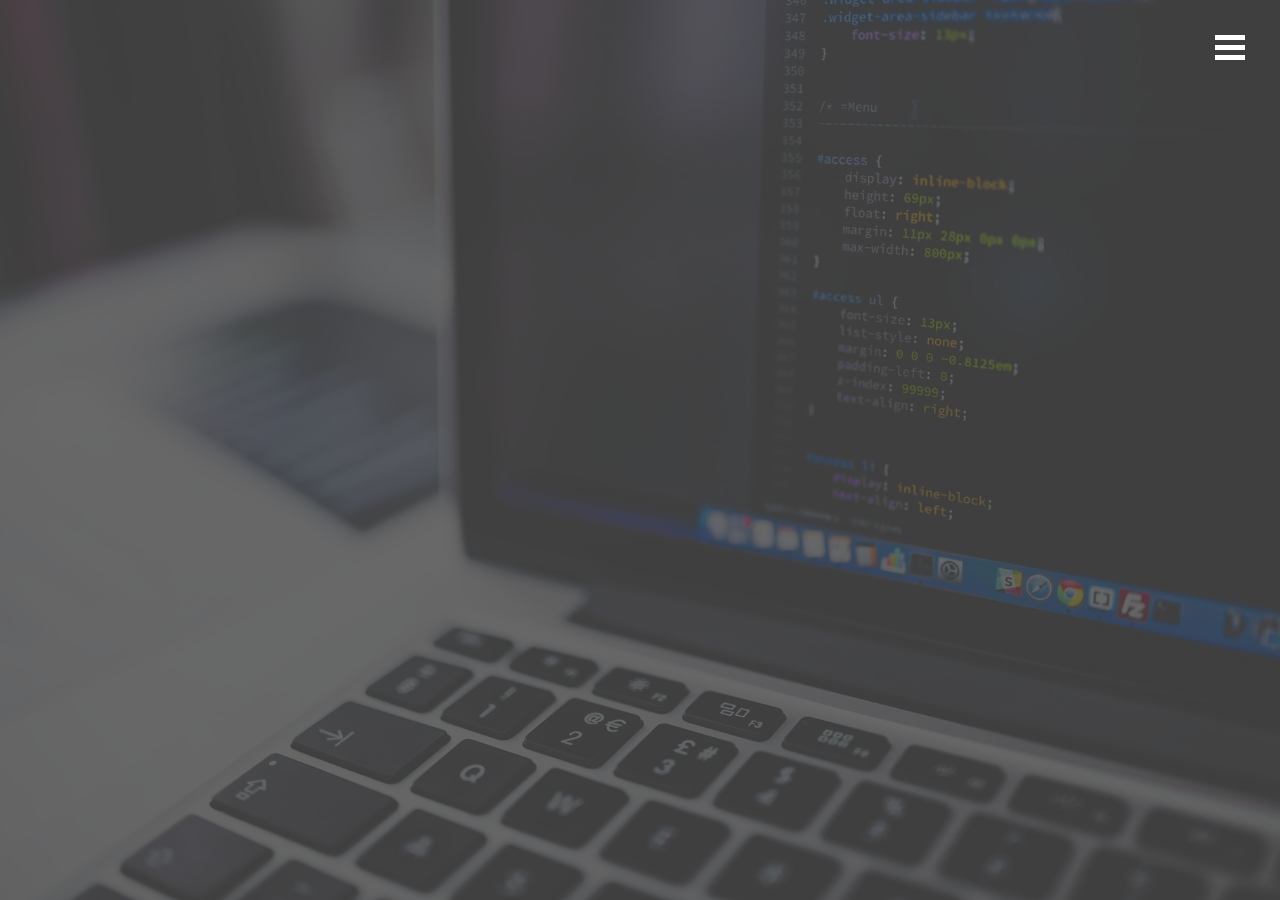
<file: index.html>
<!DOCTYPE html>
<html lang="en">
<head>
  <meta charset="UTF-8">
  <meta name="viewport" content="width=device-width, initial-scale=1.0">
  <meta http-equiv="X-UA-Compatible" content="ie=edge">
  
  <link rel="stylesheet" href="https://use.fontawesome.com/releases/v5.2.0/css/all.css" integrity="sha384-hWVjflwFxL6sNzntih27bfxkr27PmbbK/iSvJ+a4+0owXq79v+lsFkW54bOGbiDQ" crossorigin="anonymous">
  <link rel="stylesheet" href="css/main.css">
  <script src="js/main.js"></script>
  <title>My Portfolio</title>
</head>
<body id="bg-img">
  <header>
    <div class="menu-btn">
      <div class="btn-line"></div>
      <div class="btn-line"></div>
      <div class="btn-line"></div>
    </div>

    <nav class="menu">
      <div class="menu-branding">
        <!-- <div class="portrait"></div> -->
        <img src="img/portriat_me.jpg" alt="Nathan Downer">
      </div>
      <ul class="menu-nav">
        <li class="nav-item"><a href="#" class="nav-link current">Home</a></li>
        <li class="nav-item"><a href="about.html" class="nav-link">About Me</a></li>
        <li class="nav-item"><a href="work.html" class="nav-link">My Work</a></li>
        <li class="nav-item"><a href="contact.html" class="nav-link">How To Reach Me</a></li>
      </ul>
    </nav>
  </header>

  <main id="home">
    <h1 class="lg-heading">
      Nathan <span class="text-secondary">Downer</span>
    </h1>
    <h2 class="sm-heading">
      Junior Web Developer, Programmer, Designer & Entrepreneur
    </h2>

    <div class="icons">
      <a href="https://twitter.com/Nathan_Downer" target="_blank" title="Twitter">
        <i class="fab fa-twitter fa-2x"></i>
      </a>
      <a href="https://www.facebook.com/nathan.downer" target="_blank" title="Facebook">
        <i class="fab fa-facebook fa-2x"></i>
      </a>
      <a href="https://www.linkedin.com/in/nathan-downer-67a906141/" target="_blank" title="Linked In">
        <i class="fab fa-linkedin fa-2x"></i>
      </a>
      <a href="https://github.com/NathanDowner" target="_blank" title="Github">
        <i class="fab fa-github fa-2x"></i>
      </a>
      <a href="https://codepen.io/NathanDowner" target="_blank" title="Codepen">
        <i class="fab fa-codepen fa-2x"></i>
      </a>
    </div>

  </main>
</body>
</html>
</file>
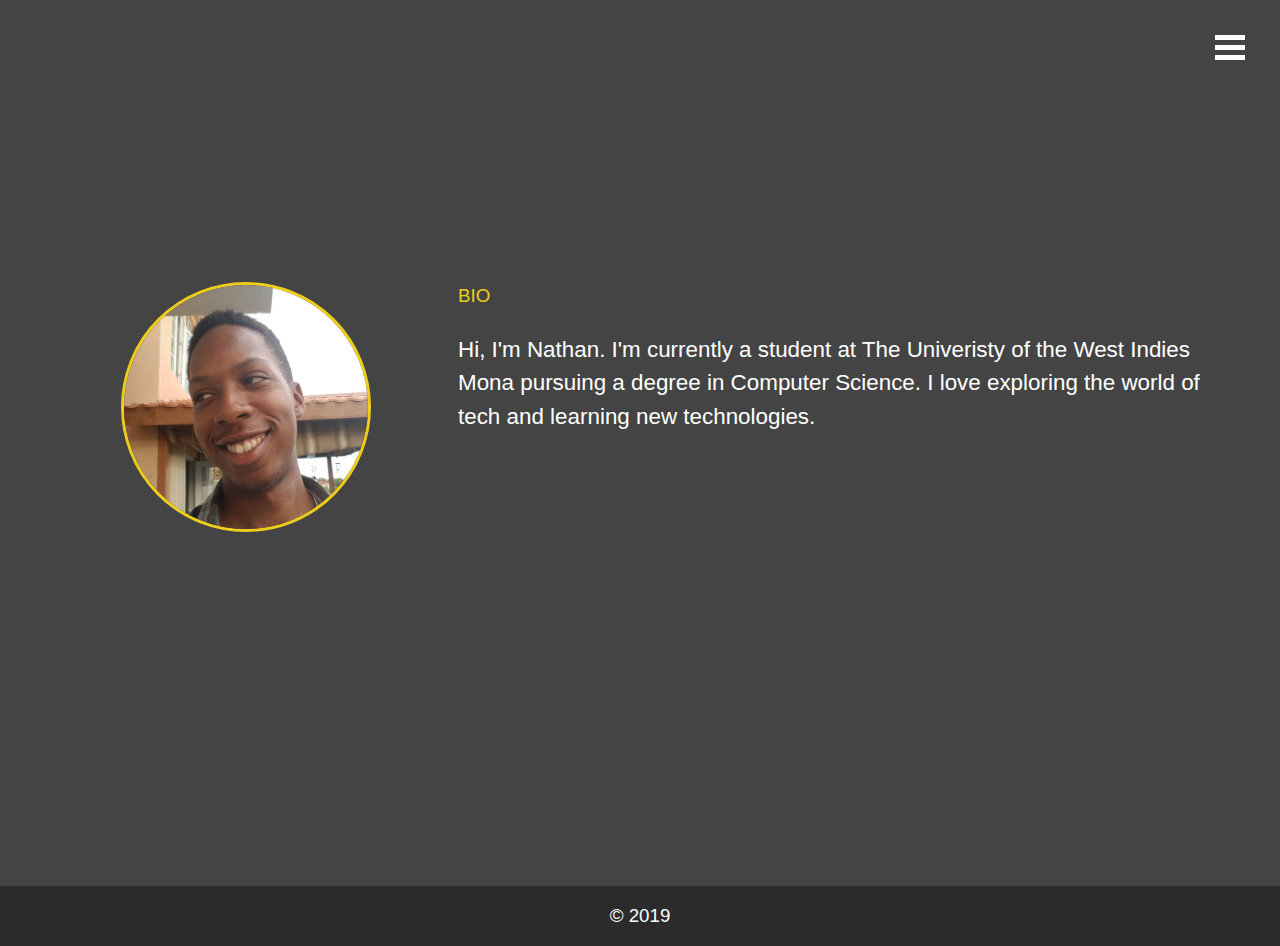
<file: about.html>
<!DOCTYPE html>
<html>
	<head>
		<link rel="stylesheet" href="https://cdnjs.cloudflare.com/ajax/libs/animate.css/3.7.0/animate.min.css">
		<link rel="stylesheet" href="https://use.fontawesome.com/releases/v5.2.0/css/all.css" integrity="sha384-hWVjflwFxL6sNzntih27bfxkr27PmbbK/iSvJ+a4+0owXq79v+lsFkW54bOGbiDQ" crossorigin="anonymous">
		<link rel="stylesheet" href="css/main.css" type="text/css">
		<script type="text/javascript" src="js/main.js"></script>
		<div class="status" data-status="true"></div>
		<title>About Me</title>
	</head>
	<body>
		<header>
			<div class="menu-btn">
				<div class="btn-line"></div>
				<div class="btn-line"></div>
				<div class="btn-line"></div>
			</div>

			<nav class="menu">
				<div class="menu-branding">
					<!-- <div class="portrait"></div> -->
					<img src="img/portriat_me.jpg" alt="Nathan Downer">
				</div>

				<ul class="menu-nav">
					<li class="nav-item"><a href="index.html" class="nav-link">Home</a></li>
					<li class="nav-item"><a href="about.html" class="nav-link current">About Me</a></li>
					<li class="nav-item"><a href="work.html" class="nav-link">My Work</a></li>
					<li class="nav-item"><a href="contact.html" class="nav-link">How To Reach Me</a></li>
				</ul>
			</nav>
		</header>

		<main id="about">
			<h1 class="lg-heading animated slideInLeft">About <span class="text-secondary">Me</span></h1>
			<h2 class="sm-heading">But just a snapshot</h2>

			<div class="about-content">
				<img class="bio-img"src="img/portriat_me.jpg" alt="Nathan Downer">
				<div class="bio">
					<h3 class="text-secondary">BIO</h3>
					<p>Hi, I'm Nathan. I'm currently a student at The Univeristy of the West Indies Mona pursuing a degree in Computer Science. I love exploring the world of tech and learning new technologies.</p>
				</div>

				<div class="job job-1">
					<h3>UX / UI Intern</h3>
					<div class="job-info">
						<h4>Mona Information Techology Systems</h4>
						<h5><em>Oct. 2018-Present</em></h5>
					</div>
					<p>I design websites and mobile apps as well as build out components for their design system.</p>
				</div>

				<div class="job job-2">
					<h3>Web and App Developer</h3>
					<div class="job-info">
						<h4>Freelance</h4>
						<h5><em>2018-Present</em></h5>
					</div>
					<p>I use technologies of the web including Html, CSS and Javascript, as well as frameworks like VueJs Angular and Ionic to create not only websites, but also mobile apps and PWAs.</p>
				</div>

				<div class="job job-3">
					<h3>Lab Tech</h3>
					<div class="job-info">
						<h4>University of the West Indies</h4>
						<h5><em>Sept. 2018- Present</em></h5>
					</div>
					<p>As a lab tech, I assist in reiforcing concepts that students have learned in class, mark Java and Python labs as well as provide technical assistance to students.</p>
				</div>

				
				
			</div>
		</main>
		<footer class="main-footer">
			<h3>&copy; 2019</h3>
		</footer>
	</body>
</html>
</file>
<file: css/main.css>
@-webkit-keyframes slide-subTitle {}@keyframes slide-subTitle {}@-webkit-keyframes slide-title {
  from {
    -webkit-transform: translateX(-100%);
            transform: translateX(-100%);
  }
  to {
    -webkit-transform: translateX(0);
            transform: translateX(0);
  }
}@keyframes slide-title {
  from {
    -webkit-transform: translateX(-100%);
            transform: translateX(-100%);
  }
  to {
    -webkit-transform: translateX(0);
            transform: translateX(0);
  }
}

.menu-btn {
  position: absolute;
  top: 35px;
  right: 35px;
  z-index: 3;
  cursor: pointer;
  -webkit-transition: all 0.5s ease-out;
  transition: all 0.5s ease-out;
}

.menu-btn .btn-line {
  width: 30px;
  height: 5px;
  background: #fff;
  margin-bottom: 5px;
  -webkit-transition: all 0.5s ease-out;
  transition: all 0.5s ease-out;
}

.menu-btn.close {
  -webkit-transform: rotate(180deg);
          transform: rotate(180deg);
}

.menu-btn.close .btn-line:first-child {
  -webkit-transform: rotate(45deg) translate(7px, 7px);
          transform: rotate(45deg) translate(7px, 7px);
}

.menu-btn.close .btn-line:nth-child(2) {
  opacity: 0;
}

.menu-btn.close .btn-line:nth-child(3) {
  -webkit-transform: rotate(-45deg) translate(7px, -6px);
          transform: rotate(-45deg) translate(7px, -6px);
}

.menu {
  position: fixed;
  width: 100%;
  top: 0;
  opacity: 0.9;
  visibility: hidden;
}

.menu.show {
  visibility: visible;
}

.menu-branding, .menu-nav {
  display: -webkit-box;
  display: -ms-flexbox;
  display: flex;
  -webkit-box-orient: vertical;
  -webkit-box-direction: normal;
      -ms-flex-flow: column wrap;
          flex-flow: column wrap;
  -webkit-box-align: center;
      -ms-flex-align: center;
          align-items: center;
  -webkit-box-pack: center;
      -ms-flex-pack: center;
          justify-content: center;
  float: left;
  width: 50%;
  height: 100vh;
  overflow: hidden;
}

.menu-nav {
  margin: 0;
  padding: 0;
  background: #373737;
  list-style: none;
  -webkit-transform: translate3d(0, -100%, 0);
          transform: translate3d(0, -100%, 0);
  -webkit-transition: all 0.5s ease-out;
  transition: all 0.5s ease-out;
}

.menu-nav.show {
  -webkit-transform: translate3d(0, 0, 0);
          transform: translate3d(0, 0, 0);
  -webkit-transition: all 0.5s ease-out;
  transition: all 0.5s ease-out;
}

.menu-branding {
  background: #444;
  -webkit-transform: translate3d(0, 100%, 0);
          transform: translate3d(0, 100%, 0);
  -webkit-transition: all 0.5s ease-out;
  transition: all 0.5s ease-out;
}

.menu-branding.show {
  -webkit-transform: translate3d(0, 0, 0);
          transform: translate3d(0, 0, 0);
  -webkit-transition: all 0.5s ease-out;
  transition: all 0.5s ease-out;
}

.menu-branding img {
  width: 250px;
  height: 250px;
  border-radius: 50%;
  opacity: 1;
  border: 3px solid #eece1a;
}

.menu .nav-item {
  -webkit-transform: translate3d(600px, 0, 0);
          transform: translate3d(600px, 0, 0);
  -webkit-transition: all 0.5s ease-out;
  transition: all 0.5s ease-out;
}

.menu .nav-item.show {
  -webkit-transform: translate3d(0, 0, 0);
          transform: translate3d(0, 0, 0);
}

.menu .nav-link {
  text-transform: uppercase;
  font-size: 30px;
  padding: 20px 0;
  font-weight: 300;
  display: inline-block;
  position: relative;
  color: #fff;
  -webkit-transition: all 0.5s ease-out;
  transition: all 0.5s ease-out;
}

.menu .nav-link:hover, .menu .nav-link.current {
  color: #eece1a;
}

.nav-item:nth-child(1) {
  -webkit-transition-delay: 0.1s;
          transition-delay: 0.1s;
}

.nav-item:nth-child(2) {
  -webkit-transition-delay: 0.2s;
          transition-delay: 0.2s;
}

.nav-item:nth-child(3) {
  -webkit-transition-delay: 0.3s;
          transition-delay: 0.3s;
}

.nav-item:nth-child(4) {
  -webkit-transition-delay: 0.4s;
          transition-delay: 0.4s;
}

* {
  -webkit-box-sizing: border-box;
          box-sizing: border-box;
}

body {
  background: #444;
  color: #fff;
  height: 100%;
  margin: 0;
  font-family: 'Segoe UI', Tahoma, Geneva, Verdana, sans-serif;
  line-height: 1.5;
}

body#bg-img {
  background: url(../img/background.jpg);
  background-size: cover;
  background-attachment: fixed;
  background-repeat: no-repeat;
}

body#bg-img::after {
  content: "";
  position: absolute;
  top: 0;
  right: 0;
  bottom: 0;
  left: 0;
  background: rgba(68, 68, 68, 0.8);
  z-index: -1;
}

h1, h2, h3 {
  margin: 0;
  font-weight: 400;
}

h1.lg-heading, h2.lg-heading, h3.lg-heading {
  font-size: 6rem;
}

h1.sm-heading, h2.sm-heading, h3.sm-heading {
  margin-bottom: 2rem;
  padding: 0.2rem 1rem;
  background-color: rgba(73, 73, 73, 0.5);
}

a {
  color: #fff;
  text-decoration: none;
}

header {
  position: fixed;
  z-index: 2;
  width: 100%;
}

.text-secondary {
  color: #eece1a;
}

main {
  padding: 4rem;
  min-height: calc(100vh - 60px);
}

main .lg-heading {
  -webkit-transform: translateX(-100%);
          transform: translateX(-100%);
  -webkit-animation: slideTitle 1s ease-in forwards;
          animation: slideTitle 1s ease-in forwards;
}

main .sm-heading {
  opacity: 0;
  -webkit-transform: translateY(50%);
          transform: translateY(50%);
  -webkit-animation: slide-SubTitle 1s cubic-bezier(0.1, 0.46, 0.76, 1.11) forwards;
          animation: slide-SubTitle 1s cubic-bezier(0.1, 0.46, 0.76, 1.11) forwards;
}

main .icons {
  margin-top: 1rem;
  -webkit-transform: translateX(100%);
          transform: translateX(100%);
  -webkit-animation: slide-icons 1s ease-in forwards;
          animation: slide-icons 1s ease-in forwards;
}

main .icons a {
  padding: 0.4rem;
}

main .icons a:hover {
  color: #eece1a;
  -webkit-transition: all 0.5s ease-out;
  transition: all 0.5s ease-out;
}

main#home {
  overflow: hidden;
}

main#home h1 {
  margin-top: 20vh;
}

main#about {
  overflow: hidden;
}

main#about .about-content {
  display: -ms-grid;
  display: grid;
  grid-gap: 30px;
      grid-template-areas: "photo bio bio" "job1 job2 job3";
  -ms-grid-columns: (1fr)[3];
      grid-template-columns: repeat(3, 1fr);
}

main#about .about-content .bio {
  -ms-grid-row: 1;
  -ms-grid-column: 2;
  -ms-grid-column-span: 2;
  grid-area: bio;
}

main#about .about-content .bio-img {
  height: 250px;
  width: 250px;
  border: 3px solid #eece1a;
  margin: auto;
  border-radius: 50%;
  -ms-grid-row: 1;
  -ms-grid-column: 1;
  grid-area: photo;
}

main#about .about-content .bio p {
  font-size: 1.4rem;
}

main#about .about-content .job {
  background: #4c4c4c;
  padding: 5px 7px;
  border-bottom: 3px solid #eece1a;
  -webkit-transform: scale(0.2);
          transform: scale(0.2);
  opacity: 0;
  -webkit-animation: showJobs 1s cubic-bezier(0.1, 0.46, 0.76, 1.11) forwards;
          animation: showJobs 1s cubic-bezier(0.1, 0.46, 0.76, 1.11) forwards;
  -webkit-transition: -webkit-transform .2s;
  transition: -webkit-transform .2s;
  transition: transform .2s;
  transition: transform .2s, -webkit-transform .2s;
}

main#about .about-content .job-info {
  display: -webkit-box;
  display: -ms-flexbox;
  display: flex;
}

main#about .about-content .job-info h4 {
  margin-right: 20px;
}

main#about .about-content .job-info h5 {
  position: relative;
  top: 2px;
}

main#about .about-content .job-1 {
  -ms-grid-row: 2;
  -ms-grid-column: 1;
  grid-area: job1;
}

main#about .about-content .job-2 {
  -ms-grid-row: 2;
  -ms-grid-column: 2;
  grid-area: job2;
  -webkit-animation-delay: 0.2s;
          animation-delay: 0.2s;
}

main#about .about-content .job-3 {
  -ms-grid-row: 2;
  -ms-grid-column: 3;
  grid-area: job3;
  -webkit-animation-delay: 0.4s;
          animation-delay: 0.4s;
}

main#about .about-content .job:hover {
  -webkit-transform: scale(1.2);
          transform: scale(1.2);
  z-index: 3;
}

.main-footer {
  height: 60px;
  text-align: center;
  background: #2b2b2b;
  padding: 1rem;
}

@-webkit-keyframes slideTitle {
  from {
    -webkit-transform: translateX(-100%);
            transform: translateX(-100%);
  }
  to {
    -webkit-transform: translateX(0%);
            transform: translateX(0%);
  }
}

@keyframes slideTitle {
  from {
    -webkit-transform: translateX(-100%);
            transform: translateX(-100%);
  }
  to {
    -webkit-transform: translateX(0%);
            transform: translateX(0%);
  }
}

@-webkit-keyframes slide-SubTitle {
  from {
    -webkit-transform: translateY(50%);
            transform: translateY(50%);
    opacity: 0;
  }
  to {
    -webkit-transform: translateY(0%);
            transform: translateY(0%);
    opacity: 1;
  }
}

@keyframes slide-SubTitle {
  from {
    -webkit-transform: translateY(50%);
            transform: translateY(50%);
    opacity: 0;
  }
  to {
    -webkit-transform: translateY(0%);
            transform: translateY(0%);
    opacity: 1;
  }
}

@-webkit-keyframes slide-icons {
  from {
    -webkit-transform: translateX(100%);
            transform: translateX(100%);
  }
  to {
    -webkit-transform: translateX(0%);
            transform: translateX(0%);
  }
}

@keyframes slide-icons {
  from {
    -webkit-transform: translateX(100%);
            transform: translateX(100%);
  }
  to {
    -webkit-transform: translateX(0%);
            transform: translateX(0%);
  }
}

@-webkit-keyframes showJobs {
  from {
    -webkit-transform: scale(0.2);
            transform: scale(0.2);
    opacity: 0;
  }
  to {
    -webkit-transform: scale(1);
            transform: scale(1);
    opacity: 1;
  }
}

@keyframes showJobs {
  from {
    -webkit-transform: scale(0.2);
            transform: scale(0.2);
    opacity: 0;
  }
  to {
    -webkit-transform: scale(1);
            transform: scale(1);
    opacity: 1;
  }
}

@media screen and (max-width: 792px) {
  main#home {
    -webkit-box-align: center;
        -ms-flex-align: center;
            align-items: center;
    text-align: center;
  }
  main#home .lg-heading {
    line-height: 1;
    margin-bottom: 1rem;
  }
  main#about div.about-content {
        grid-template-areas: "photo" "bio" "job1" "job2" "job3";
    -ms-grid-columns: 1fr;
        grid-template-columns: 1fr;
  }
}

@media screen and (max-width: 500px) {
  main#home .lg-heading, main#about .lg-heading {
    font-size: 3rem;
  }
  main#home .sm-heading, main#about .sm-heading {
    font-size: 1rem;
  }
  .menu-nav, .menu-branding {
    min-height: 0px;
    float: none;
    width: 100%;
  }
  .menu-nav.show, .menu-branding.show {
    -webkit-transform: translate3d(0, 0, 0);
            transform: translate3d(0, 0, 0);
  }
  .menu-branding {
    height: 25vh;
    -webkit-transform: translate3d(-100%, 0, 0);
            transform: translate3d(-100%, 0, 0);
  }
  .menu-branding img {
    width: 150px;
    height: 150px;
  }
  .menu-nav {
    height: 75vh;
    -webkit-transform: translate3d(100%, 0, 0);
            transform: translate3d(100%, 0, 0);
    font-size: 24px;
  }
  main#about {
    text-align: center;
  }
  main#about .about-content {
        grid-template-areas: "photo" "bio" "job1" "job2" "job3";
    -ms-grid-columns: 1fr;
        grid-template-columns: 1fr;
  }
}
/*# sourceMappingURL=main.css.map */
</file>
